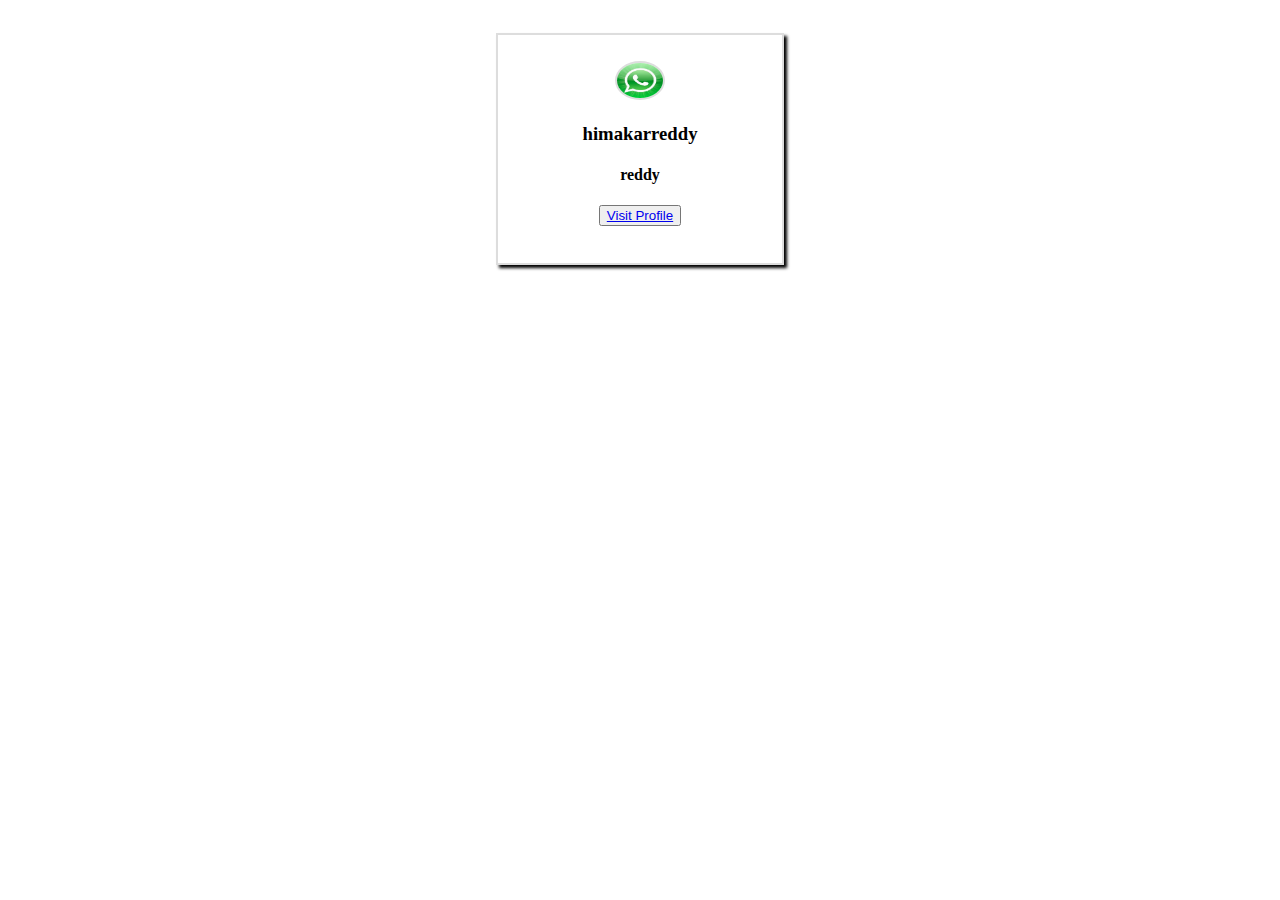
<file: index.html>
<!DOCTYPE html>
<html lang="en" dir="ltr">
  <head>
    <meta charset="utf-8">
    <title></title>
    <link rel="stylesheet" href="style.css">
  </head>
  <body>
<div class="parent">
        <div class="child">
      <img src="images\kk.jpg" >
            <h3>himakarreddy</h3>

            <h4>reddy</h4>
          <button ><a href="resume.html"class"a">Visit Profile</a></button>
          </div>

    </div>
    <script type="text/javascrip" src="main.js">   </script>
  </body>
</html>
</file>
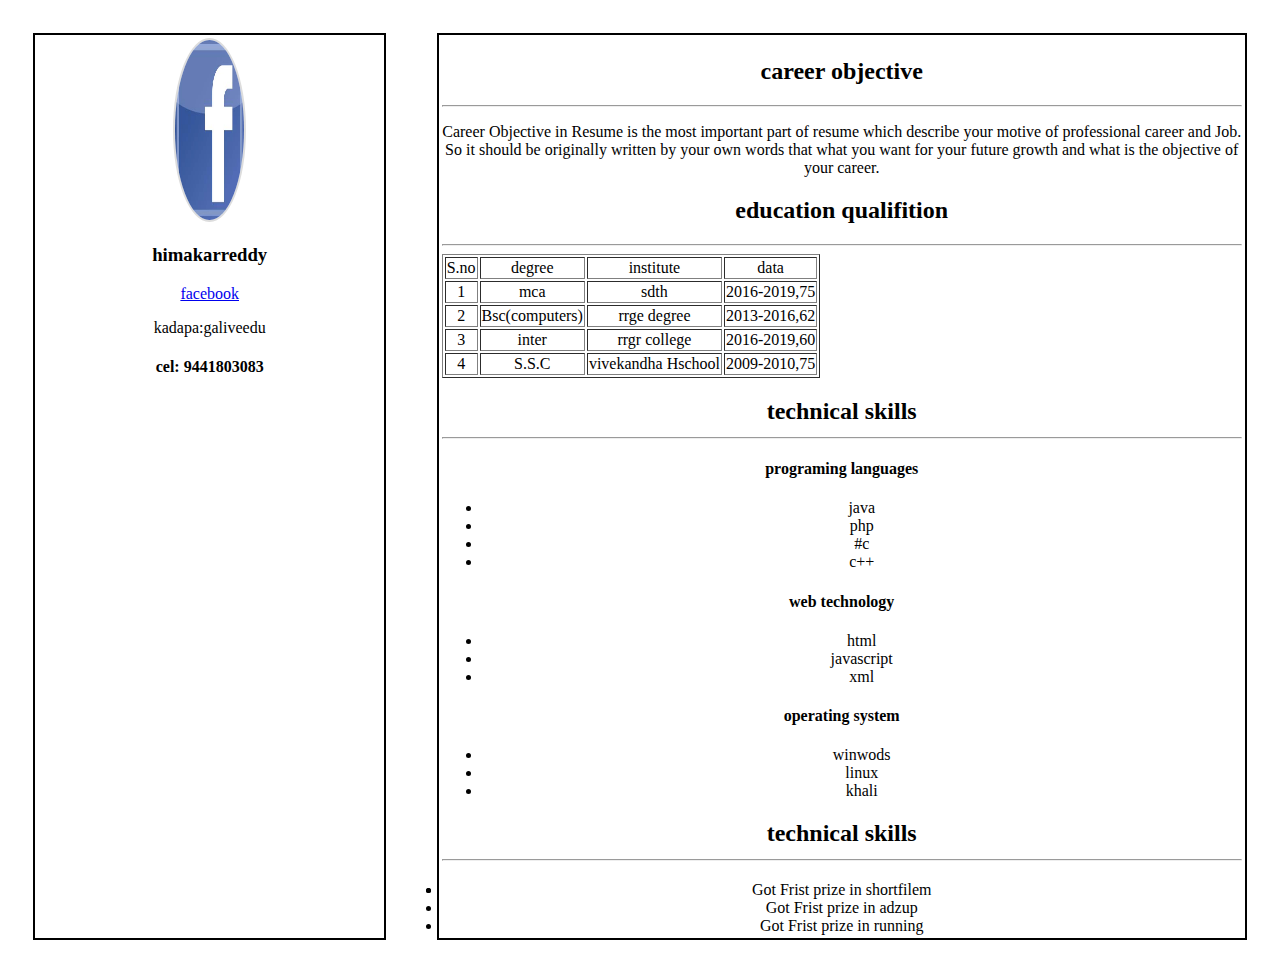
<file: resume.html>
<!DOCTYPE html>
<html lang="en" dir="ltr">
  <head>
    <meta charset="utf-8">
    <title></title>
    <meta name="viewport" content="width=device-width, initial-scale=1.0">
    <link rel="stylesheet" href="style.css">
  </head>
  <body>
    <div class="parent">

      <div class="leftchild">
        <img src="images\h.jpg" >
              <h3>himakarreddy</h3>
              <a href="https://www.facebook.com/"class"mail">facebook</a>
              <p>kadapa:galiveedu</p>
              <h4>cel: 9441803083</h4>
      </div>
      <div class="rightchild" id="child2">

      </div>

    </div>
    <script type="text/javascript" src="main.js">

    </script>
  </body>
</html>
</file>
<file: style.css>
.parent{
  width: auto;
  display: flex;
  flex-direction:row;
  justify-content:center;
}
.child{
  border:2px solid #ddd;
  padding:2%;
  margin:2%;
  box-shadow:3px 3px 3px #000;
  text-align: center;
}

img{
  width: 20%;
  height:20%;
  border-radius: 50%;
  border: 2px solid #ddd;
}
h4{
  text-align: center;
}
.a{
  display: red;
  text-align: center;
  text-decoration: none;
  background: #000;
  color: orange;
  padding: 2%;
}
.leftchild{
  width: 30%;
  height: auto;
  border: 2px solid #000;
  padding: 3px;
  margin:2%;
  text-align: center;


}
.rightchild{
  width: 70%;
  height: auto;
  border: 2px solid #000;
  padding:3px;
  margin:2%;
  text-align: center;

}
mail{
  text-decoration: none;
  font-size: 20%;
}


@media only screen and (min-width:320px) and (max-width:480px){
  .parent{
    display: flex;
    flex-direction:column;
    justify-content:center;
  }


  img{
    width: 20%;
    height:20%;
    border-radius: 50%;
    border: 2px solid #ddd;
  }
  .a{
    display: red;
    text-align: center;
    text-decoration: none;
    background: #000;
    color: orange;
    padding: 2%;
  }
  .leftchild{
    width: 92%;
    border: 2px solid #000;
    padding: 2px;
    margin:2%;
    text-align: center;


  }
  .rightchild{
    width: 92%;
    border: 2px solid #000;
    padding:2px;
    margin:2%;
    text-align: center;

  }
  mail{
    text-decoration: none;
    font-size: 20%;
  }

}
@media only screen and (min-width:481px) and (max-width:768px){
  .parent{
    display: flex;
    flex-direction:row;
    justify-content:center;
  }


  img{
    width: 20%;
    height:20%;
    border-radius: 50%;
    border: 2px solid #ddd;
  }
  .a{
    display: red;
    text-align: center;
    text-decoration: none;
    background: #000;
    color: orange;
    padding: 2%;
  }
  .leftchild{
    width: 92%;
    border: 2px solid #000;
    padding: 2px;
    margin:2%;
    text-align: center;


  }
  .rightchild{
    width: 92%;
    border: 2px solid #000;
    padding:2px;
    margin:2%;
    text-align: center;

  }
  mail{
    text-decoration: none;
    font-size: 20%;
  }


}
@media only screen and (min-width:769px) and (max-width:1024px){
  .parent{
    display: flex;
    flex-direction:row;
    justify-content:center;
  }


  img{
    width: 20%;
    height:20%;
    border-radius: 50%;
    border: 2px solid #ddd;
  }
  .a{
    display: red;
    text-align: center;
    text-decoration: none;
    background: #000;
    color: orange;
    padding: 2%;
  }
  .leftchild{
    width: 40%;
    border: 2px solid #000;
    padding: 3px;
    margin:2%;
    text-align: center;


  }
  .rightchild{
    width: 60%;
    border: 2px solid #000;
    padding:3px;
    margin:2%;
    text-align: center;

  }
  mail{
    text-decoration: none;
    font-size: 20%;
  }


}
</file>
